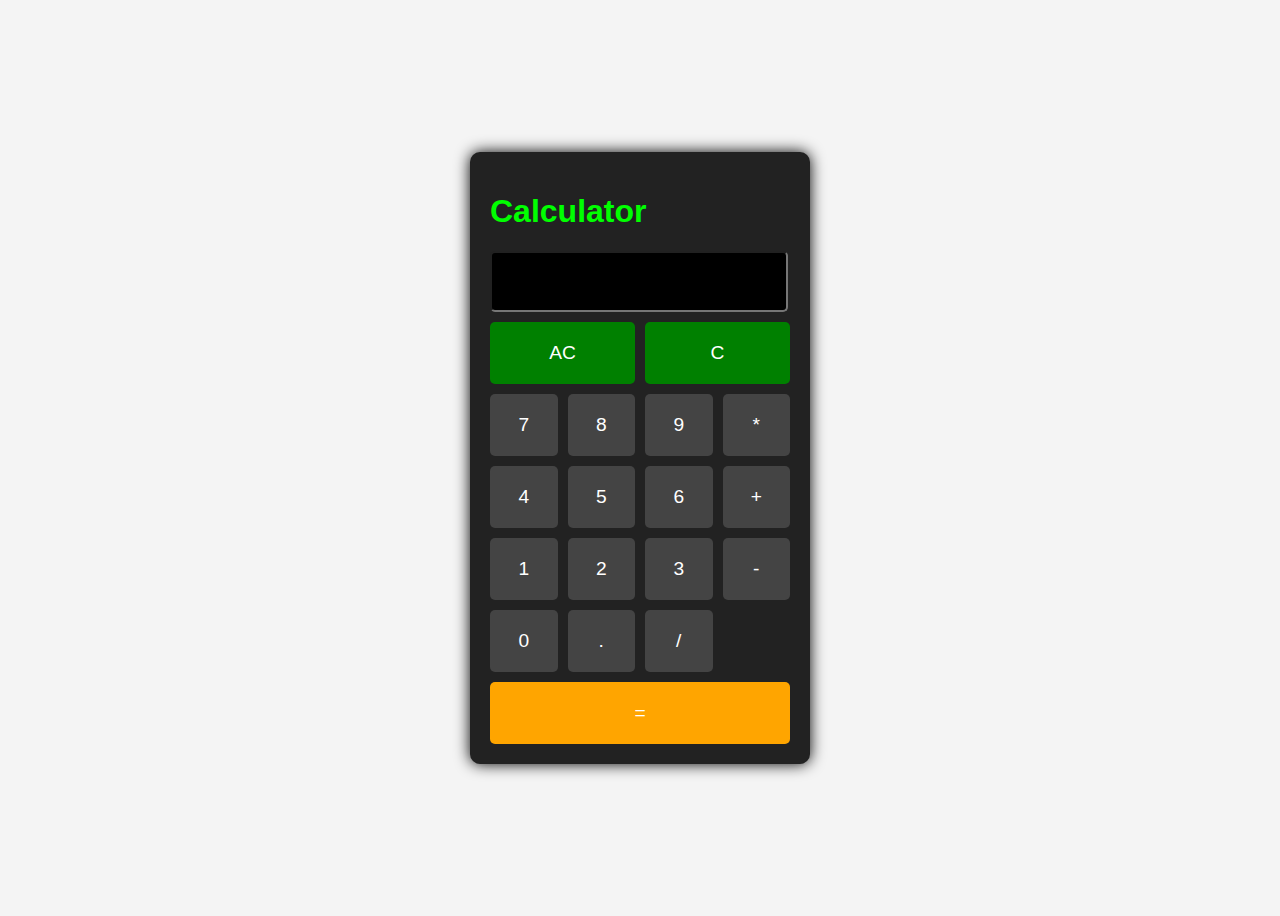
<file: Assigments/Calculator/index.html>
<!DOCTYPE html>
<html lang="en">
<head>
  <meta charset="UTF-8">
  <title>Calculator UI</title>
<link rel="stylesheet" href="style.css">

</head>
<body>

  <div class="calculator">
    <h1 style="color:#0f0;">Calculator</h1>
    <input class="display" readonly type="text" id="input">
    <div class="buttons">
  <button  class="clear" onclick="clearAll()">AC</button>
  <button  class="clear" onclick="clearAll()">C</button>
  <button onclick="display('7')">7</button>
  <button onclick="display('8')">8</button>
  <button onclick="display('9')">9</button>
  <button onclick="display('*')">*</button>
  <button onclick="display('4')">4</button>
  <button onclick="display('5')">5</button>
  <button onclick="display('6')">6</button>
  <button onclick="display('+')">+</button>
  <button onclick="display('1')">1</button>
  <button onclick="display('2')">2</button>
  <button onclick="display('3')">3</button>
  <button onclick="display('-')">-</button>
  <button onclick="display('0')">0</button>
  <button onclick="display('.')">.</button>
  <button onclick="display('/')">/</button>
  <button  class="equal" onclick="calculate()">=</button>
</div>
    </div>


<script src="app.js"></script>
</body>
</html>
</file>
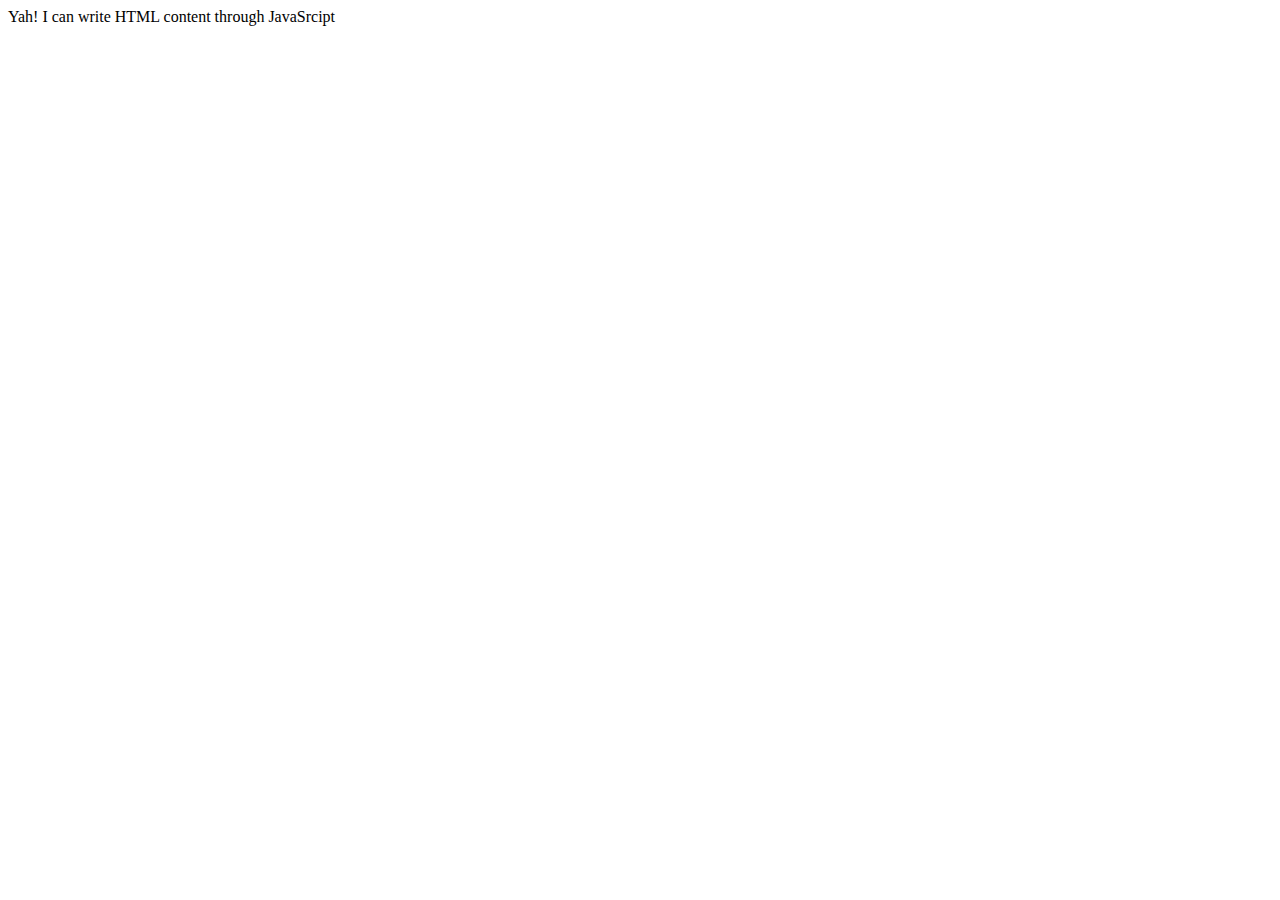
<file: Assigments/Chapter02/index.html>
<!DOCTYPE html>
<html lang="en">
<head>
    <meta charset="UTF-8">
    <meta name="viewport" content="width=device-width, initial-scale=1.0">
    <title>Document</title>
    <script src="app.js"></script>
</head>
<body>
    
</body>
</html>
</file>
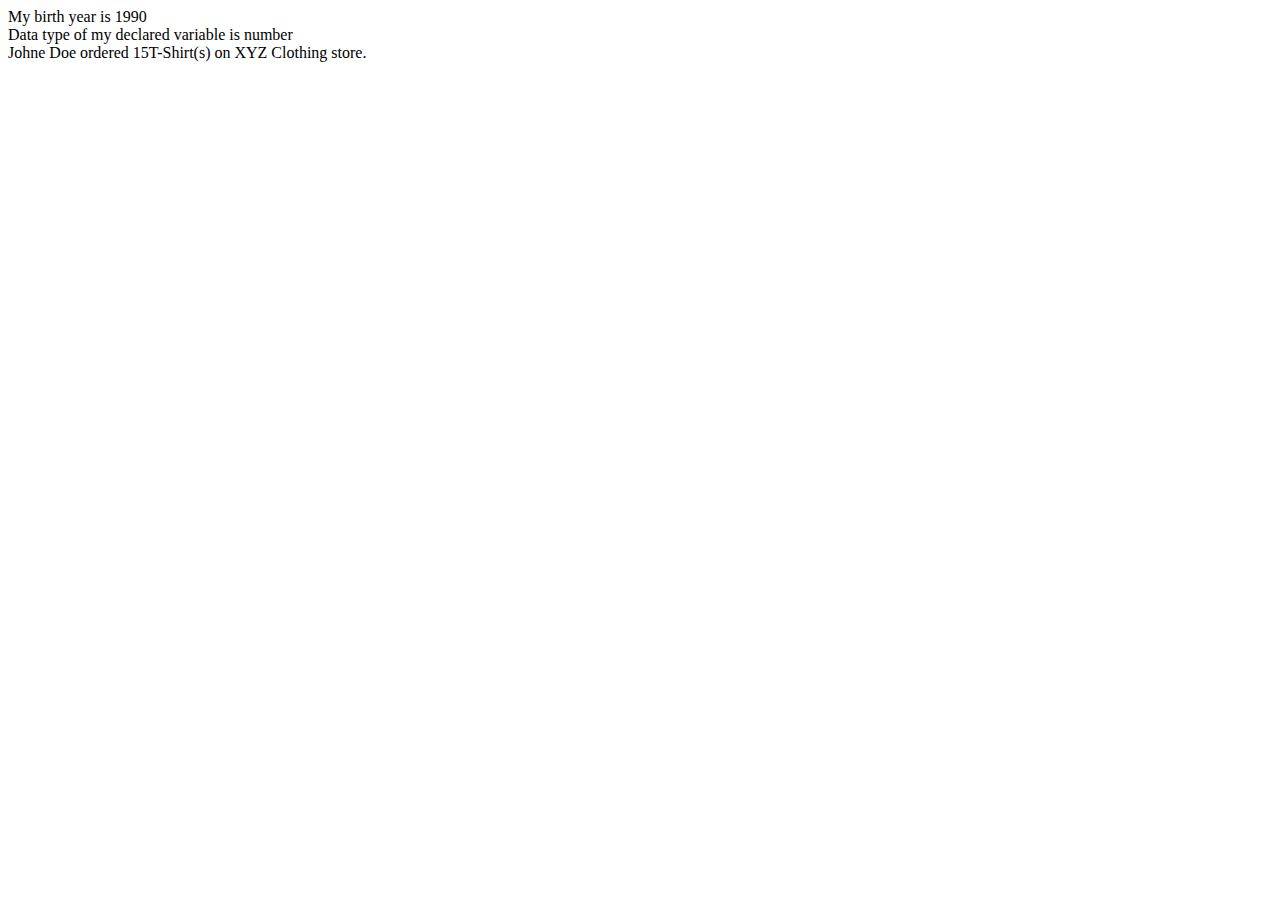
<file: Assigments/Chapter03/Index.html>
<!DOCTYPE html>
<html lang="en">
<head>
    <meta charset="UTF-8">
    <meta name="viewport" content="width=, initial-scale=1.0">
    <title>Document</title>
</head>
<body>
   <script>
    /* Task No.1*/

    var age = 15 ;
    alert("I am"+ age +" year old") ;

    /* Task No.02 */

    var no_of_Visit = 14
    alert("You have Visit this site " + no_of_Visit + " times")

    /* Task No.03 */

    var birth_year = 1990 ;
    document.writeln("My birth year is " + birth_year + "<br>");
    document.writeln("Data type of my declared variable is " + typeof birth_year+"<br>")


    
    /* Task No.04 */
    var name= "Johne Doe"
    var product = "T-Shirt"
    var quantity = 15

    document.writeln (name +" ordered "+ quantity +""+product +"(s) on XYZ Clothing store.")




   </script> 
</body>
</html>
</file>
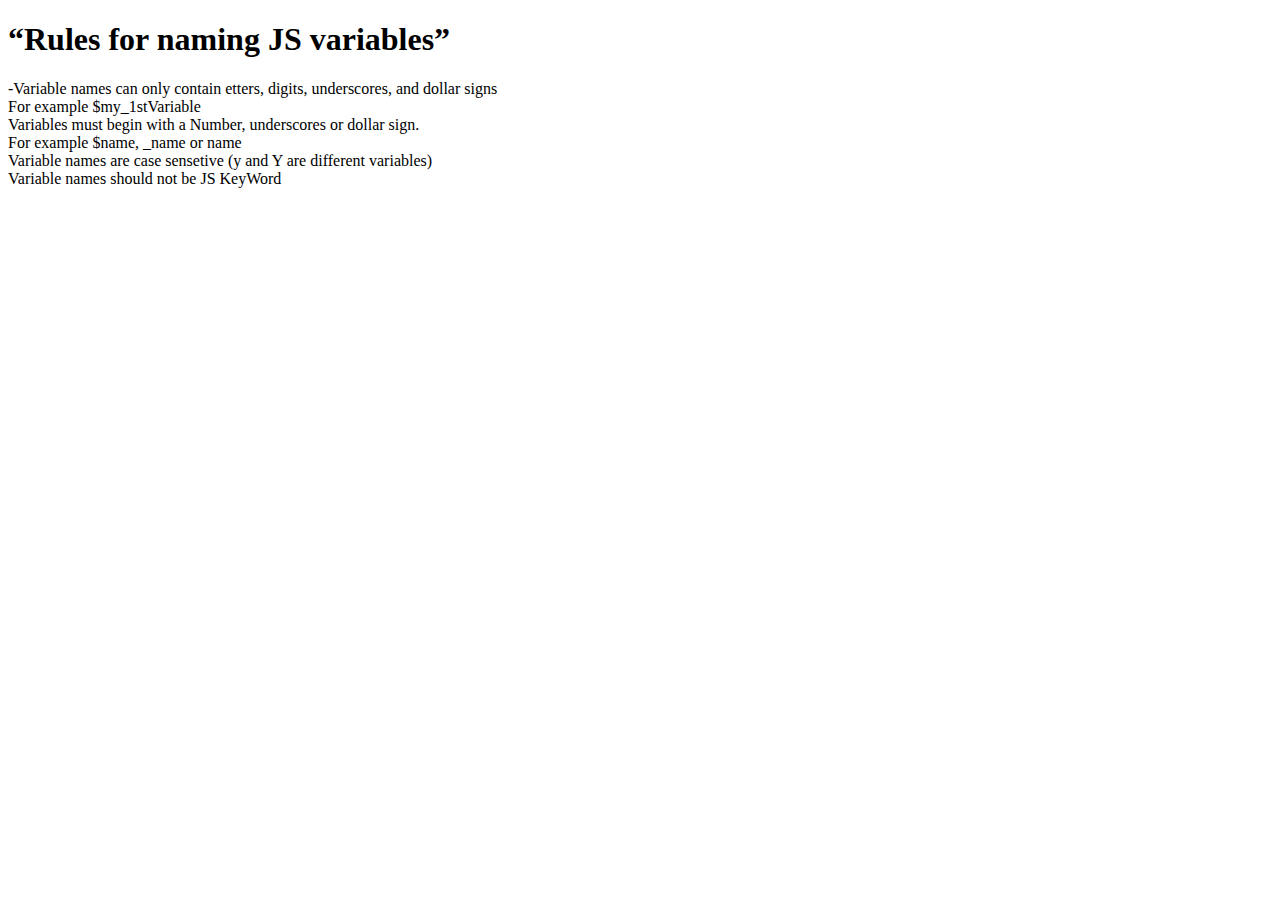
<file: Assigments/Chapter04/index.html>
<!DOCTYPE html>
<html lang="en">
<head>
    <meta charset="UTF-8">
    <meta name="viewport" content="width=device-width, initial-scale=1.0">
    <title>Document</title>
</head>
<body>
    <h1>“Rules for naming JS variables”</h1>
<Script>
  document.writeln("-Variable names can only contain etters, digits, underscores, and dollar signs"+"<br>")
  document.writeln("For example $my_1stVariable"+ "<br>")
  document.writeln("Variables must begin with a Number, underscores or dollar sign."+ "<br>")
  document.writeln("For example $name, _name or name"+ "<br>")
  document.writeln("Variable names are case sensetive (y and Y are different variables)"+ "<br>")
  document.writeln("Variable names should not be JS KeyWord") 
    
</Script> 

</body>
</html>
</file>
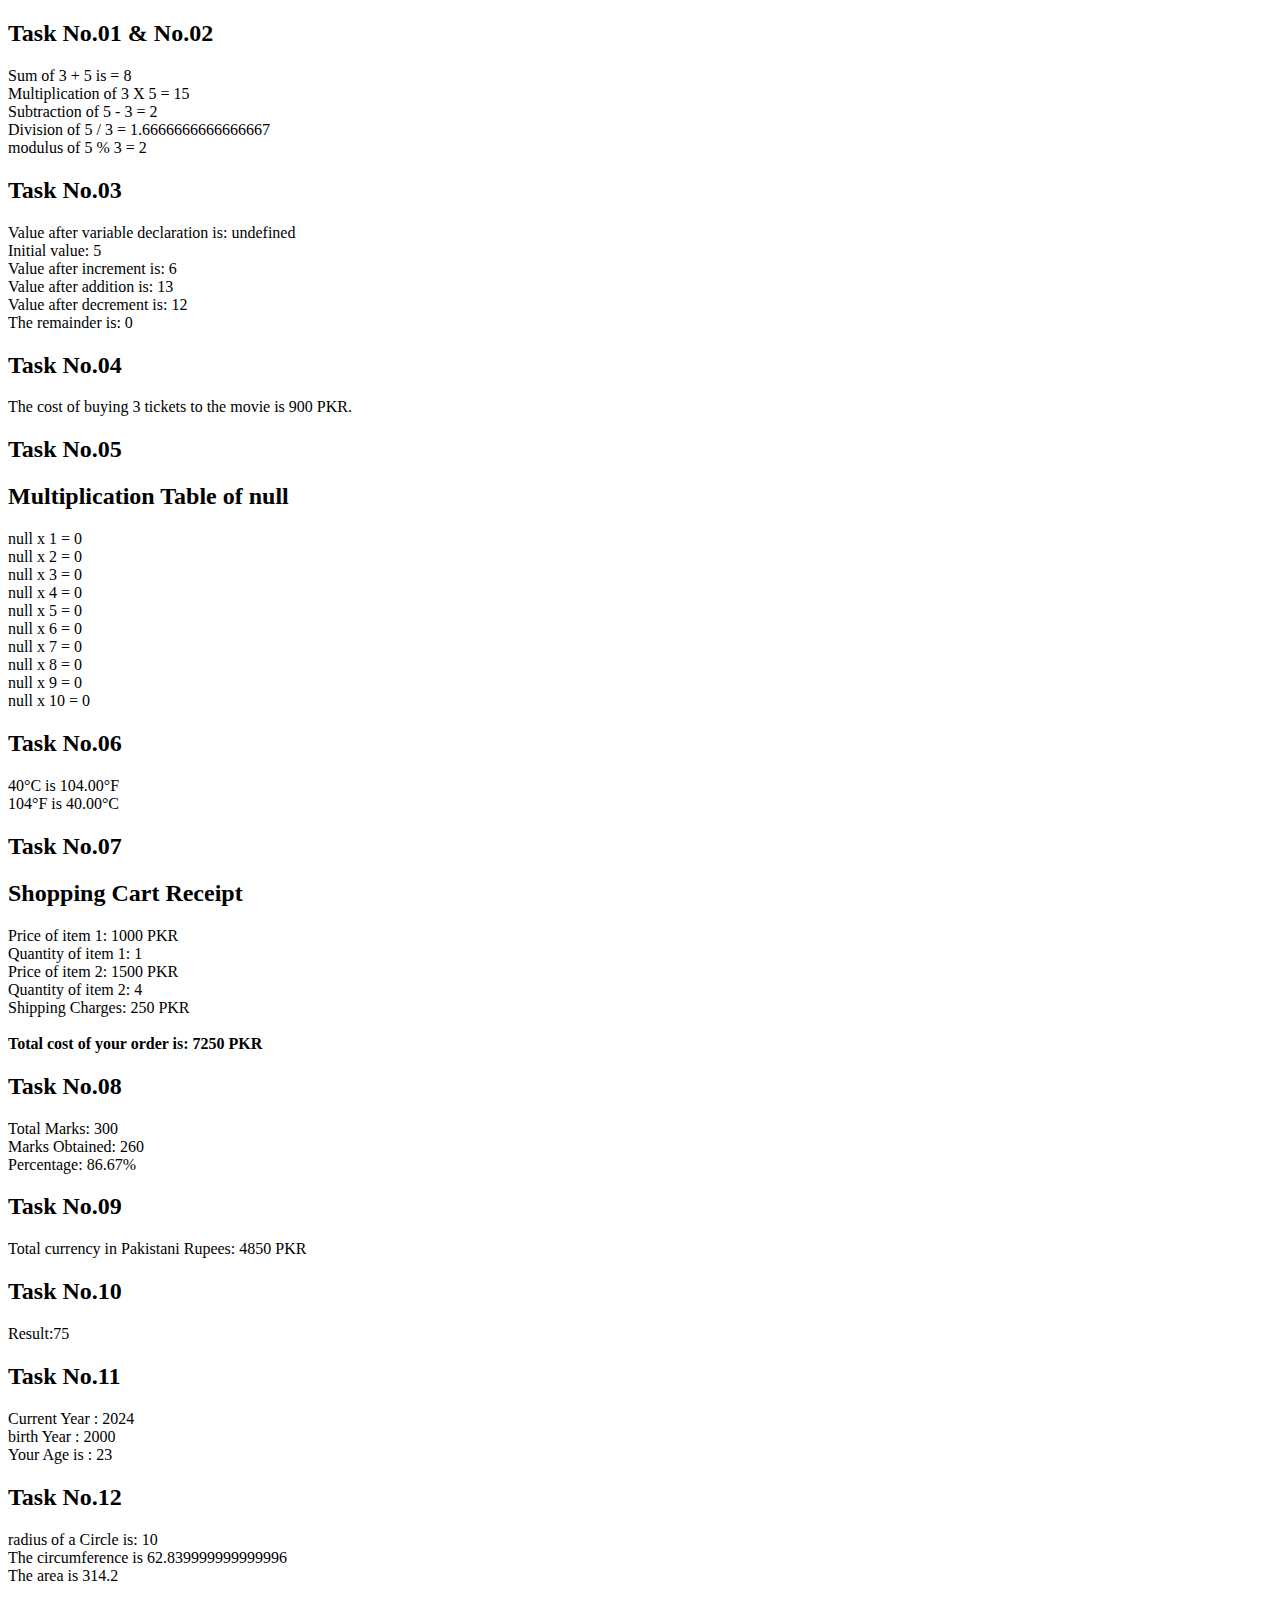
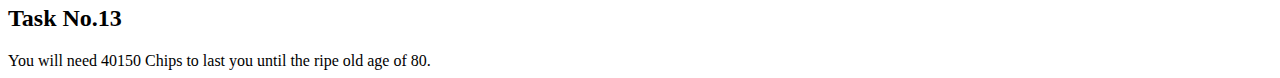
<file: Assigments/Chapter05/index.html>
<!DOCTYPE html>
<html lang="en">
<head>
    <meta charset="UTF-8">
    <meta name="viewport" content="width=device-width, initial-scale=1.0">
    <title>Document</title>
    <script src="app.js"></script>
</head>
<body>
    <script>
        document.write("<h2>Task No.01 & No.02</h2>")
        /* Task No.1 & 2 */
        var a = 3 ;
        var b = 5 ;
        /* Addition */
        c = a+b ;
        /* Multiplication */
        d = a*b ;
        /* Subtraction*/
        e = b-a ;
        /* division */
        f = b/a ;
        /*modulus*/
        g = b%a 
        document.write("Sum of 3 + 5 is = " + c +"<br>" +
        "Multiplication of 3 X 5 = " + d + "<br>"+
        "Subtraction of 5 - 3 = " + e + "<br>" +
        "Division  of 5 / 3 = " + f + "<br>" +
        "modulus of 5 % 3 = " + g + "<br>" 
        )
        
        document.write("<h2>Task No.03</h2>")
        /* Task No.3 */
        var num;
        document.write("Value after variable declaration is: " + num + "<br>");
        num = 5;
        document.write("Initial value: " + num + "<br>");
        num++;
        document.write("Value after increment is: " + num + "<br>");
        num = num + 7;
        document.write("Value after addition is: " + num + "<br>");
        num--;
        document.write("Value after decrement is: " + num + "<br>");
        var remainder = num % 3;
        document.write("The remainder is: " + remainder , "<br>");
        
        /* Task No.4 */
        document.write("<h2>Task No.04</h2>")

        var ticketPrice = 300;      
        var ticketQuantity = 3;     
        var totalCost = ticketPrice * ticketQuantity;
        document.write("The cost of buying " + ticketQuantity + " tickets to the movie is " + totalCost + " PKR." , "<br>")

        /* Task No.5 */
        document.write("<h2>Task No.05</h2>")    

        let table_number = prompt("Enter a number to display its multiplication table:");

        document.write("<h2>Multiplication Table of " + table_number + "</h2>");

        
        document.write(table_number + " x " + 1 + " = " + (table_number * 1) + "<br>" ,);
        document.write(table_number + " x " + 2 + " = " + (table_number * 2) + "<br>" ,);
        document.write(table_number + " x " + 3 + " = " + (table_number * 3) + "<br>" ,);
        document.write(table_number + " x " + 4 + " = " + (table_number * 4) + "<br>" ,);
        document.write(table_number + " x " + 5 + " = " + (table_number * 5) + "<br>" ,);
        document.write(table_number + " x " + 6 + " = " + (table_number * 6) + "<br>" ,);
        document.write(table_number + " x " + 7 + " = " + (table_number * 7) + "<br>" ,);
        document.write(table_number + " x " + 8 + " = " + (table_number * 8) + "<br>" ,);
        document.write(table_number + " x " + 9 + " = " + (table_number * 9) + "<br>" ,);
        document.write(table_number + " x " + 10 + " = " + (table_number * 10) + "<br>" ,);
        
        /* Task No.6 */
        document.write("<h2>Task No.06</h2>") 
        var celsius = 40;

        var fahrenheitFromC = (celsius * 9/5) + 32;
        document.write(celsius + "°C is " + fahrenheitFromC.toFixed(2) + "°F<br>");

        var fahrenheit = 104;

        var celsiusFromF = (fahrenheit - 32) * 5/9;
        document.write(fahrenheit + "°F is " + celsiusFromF.toFixed(2) + "°C" , "<br>");

        /* Task No.7 */
        document.write("<h2>Task No.07</h2>") 
        let priceItem1 = 1000;
        var priceItem2 = 1500;

        var quantityItem1 = 1;
        var quantityItem2 = 4;

        var shippingCharges = 250;

        var totalCostItem1 = priceItem1 * quantityItem1;
        var totalCostItem2 = priceItem2 * quantityItem2;

        var totalCosts = totalCostItem1 + totalCostItem2 + shippingCharges;

        document.write("<h2>Shopping Cart Receipt</h2>");
        document.write("Price of item 1: " + priceItem1 + " PKR<br>");
        document.write("Quantity of item 1: " + quantityItem1 + "<br>");
        document.write("Price of item 2: " + priceItem2 + " PKR<br>");
        document.write("Quantity of item 2: " + quantityItem2 + "<br>");
        document.write("Shipping Charges: " + shippingCharges + " PKR<br><br>");

        document.write("<b>Total cost of your order is: " + totalCosts + " PKR</b>" , "<br>");
        
        /* Task No.8 */
        document.write("<h2>Task No.08</h2>") 
        var totalMarks = 300;
        var marksObtained = 260;

        var percentage = (marksObtained / totalMarks) * 100;

        document.write("Total Marks: " + totalMarks + "<br>");
        document.write("Marks Obtained: " + marksObtained + "<br>");
        document.write("Percentage: " + percentage.toFixed(2) + "%" , "<br>");

        /* Task No.9 */
        document.write("<h2>Task No.09</h2>")

        var totalPKR = (10 * 290) + (25 * 78);
        document.write("Total currency in Pakistani Rupees: " + totalPKR + " PKR",  "<br>");


        /* Task No.10 */
        document.write("<h2>Task No.10</h2>")
        var number = 10;
        var result = ((number + 5) * 10) / 2;
        document.write("Result:", result ,  "<br>" );

        /* Task No.11 */
        document.write("<h2>Task No.11</h2>")

        var currentYear = 2024;
        var birthYear = 2000;
        var age1 = currentYear - birthYear;
        var age2 = age1 - 1;

        document.write("Current Year : " + currentYear , "<br>")
        document.write("birth Year : " + birthYear , "<br>")
        document.write("Your Age is :  " + age2 , "<br>");

        /* Task No.12 */
        document.write("<h2>Task No.12</h2>")

        var radius = 10;
        var pi = 3.142;

        var circumference = 2 * pi * radius;
        var area = pi * radius * radius;

        document.write("radius of a Circle is: " + radius , "<br>")
        document.write("The circumference is " + circumference , "<br>");
        document.write("The area is " + area , "<br>");

        /* Task No.13 */
        document.write("<h2>Task No.13</h2>")

        var snack = "Chips";
        var currentAge = 25;
        var maxAge = 80;
        var perDay = 2;

        var totalNeeded = (maxAge - currentAge) * 365 * perDay;

        document.write("You will need " + totalNeeded + " " + snack + " to last you until the ripe old age of " + maxAge + ".");

    </script>
</body>
</html>
</file>
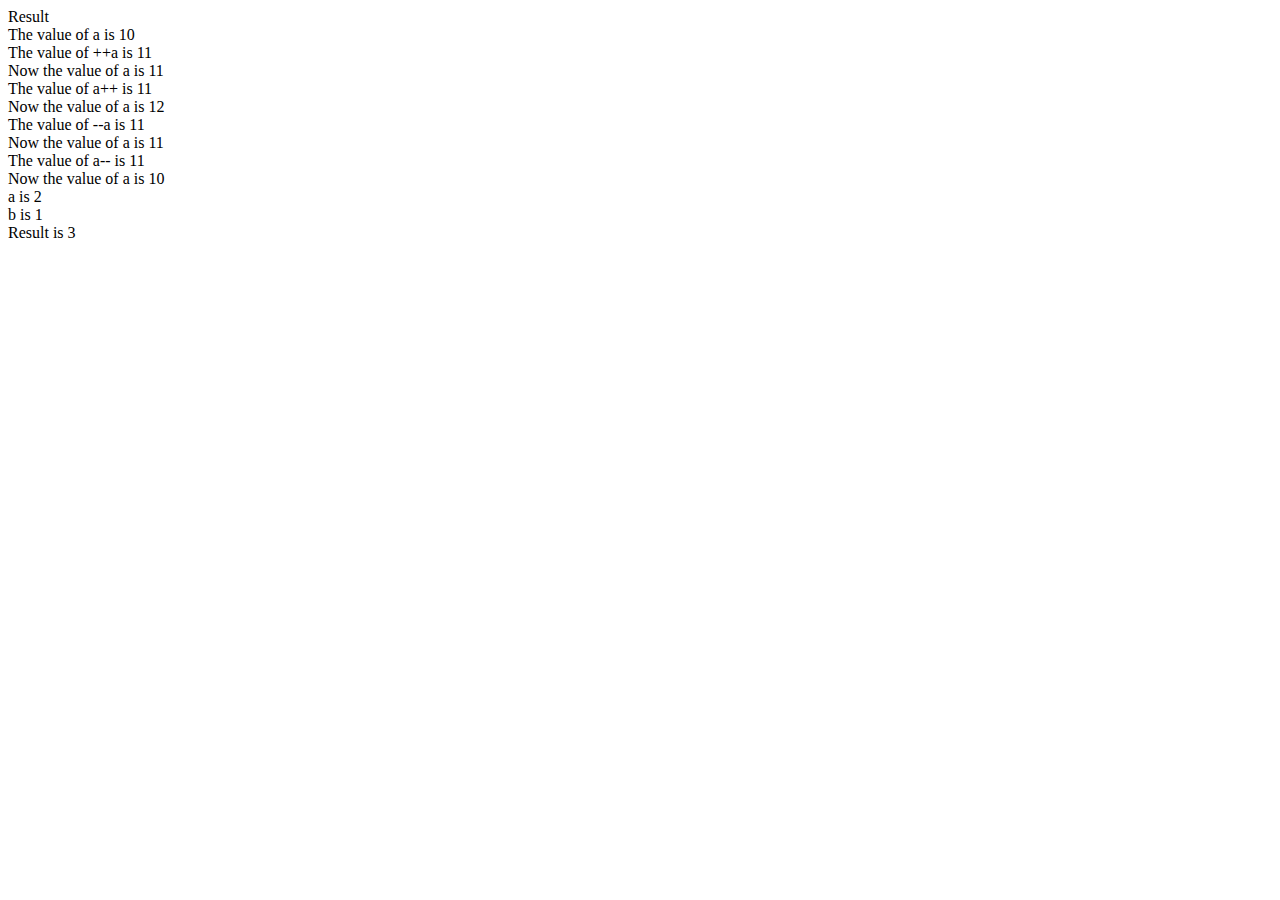
<file: Assigments/chapter06-09/index.html>
<!DOCTYPE html>
<html lang="en">
<head>
    <meta charset="UTF-8">
    <meta name="viewport" content="width=device-width, initial-scale=1.0">
    <title>Document</title>
</head>
<body>
    <script>
document.write("Result" , "<br>");
var a = 10;
document.write("The value of a is " + a + "<br>");
var b = ++a;
document.write("The value of ++a is " + b + "<br>Now the value of a is " + b + "<br>");
var c = a++;
var d = c + 1;
document.write("The value of a++ is " + c + "<br>Now the value of a is " + d + "<br>");
 var d = --a;
 document.write("The value of --a is " + d + "<br>Now the value of a is " + d + "<br>");
 var e = a--;
 var f = e - 1;
 document.write("The value of a-- is " + e + "<br>Now the value of a is " + f + "<br>");


 



var a = 2;
document.write("a is " + a + "<br>");
var b = 1;
document.write ("b is " + b +"<br>");
var result = --a - --b + ++b + b--;
document.write("Result is " + result);
// --a = 1
// --b = 0
// ++b = 1
// b-- = 1
var userName = prompt("Please enter your name;");
alert("Hello, Mr/Ms. " + userName + "\nWelcome to myfitness blog.")
 </script>
</body>
</html>
</file>
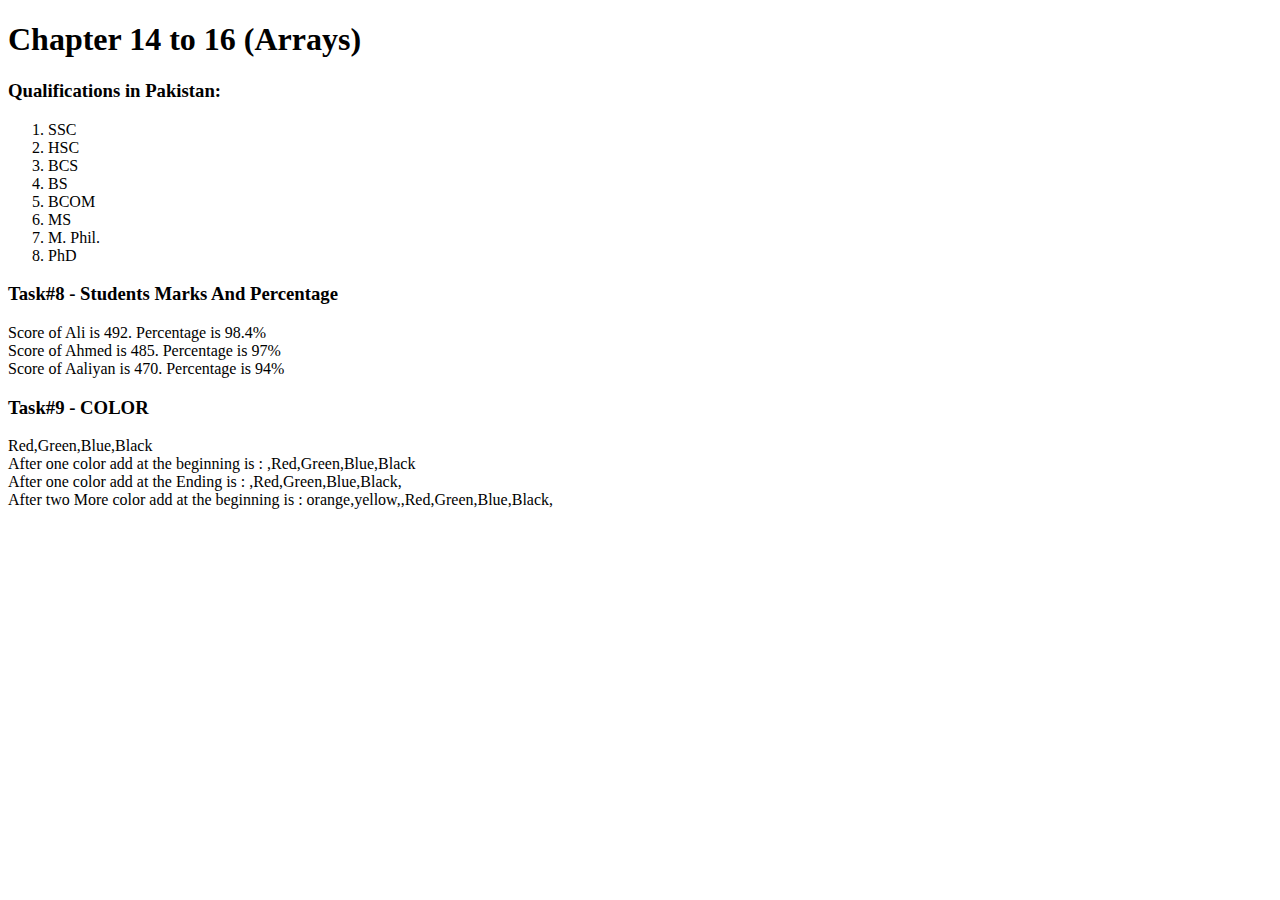
<file: Assigments/Chapter14-16/index.html>
<!DOCTYPE html>
<html lang="en">
  <head>
    <meta charset="UTF-8" />
    <meta name="viewport" content="width=device-width, initial-scale=1.0" />
    <title>Document</title>
    <script src="app.js"></script>
  </head>
  <body>
    

   
  </body>
</html>
</file>
<file: Assigments/Calculator/style.css>
body {
      background: #f4f4f4;
      font-family: Arial, sans-serif;
      display: flex;
      justify-content: center;
      align-items: center;
      height: 100vh;
    }
   
    .calculator {
      background: #222;
      padding: 20px;
      border-radius: 10px;
      box-shadow: 0 0 15px #000;
      width: 300px;
    }

    .display {
      background: #000;
      color: #0f0;
      font-size: 2em;
      padding: 10px;
      border-radius: 5px;
      margin-bottom: 10px;
      text-align: right;
      width: 274px;
    }
 .buttons {
      display: grid;
      grid-template-columns: repeat(4, 1fr);
      gap: 10px;
    }

    .buttons button {
      padding: 20px;
      font-size: 1.2em;
      background: #444;
      color: #fff;
      border: none;
      border-radius: 5px;
      cursor: pointer;
    }

    .buttons button:hover {
      background: #666;
    }

    .buttons .equal {
      background: orange;
      grid-column: span 4;
    }

    .buttons .clear {
      background: green;
      grid-column: span 2;
}
</file>
